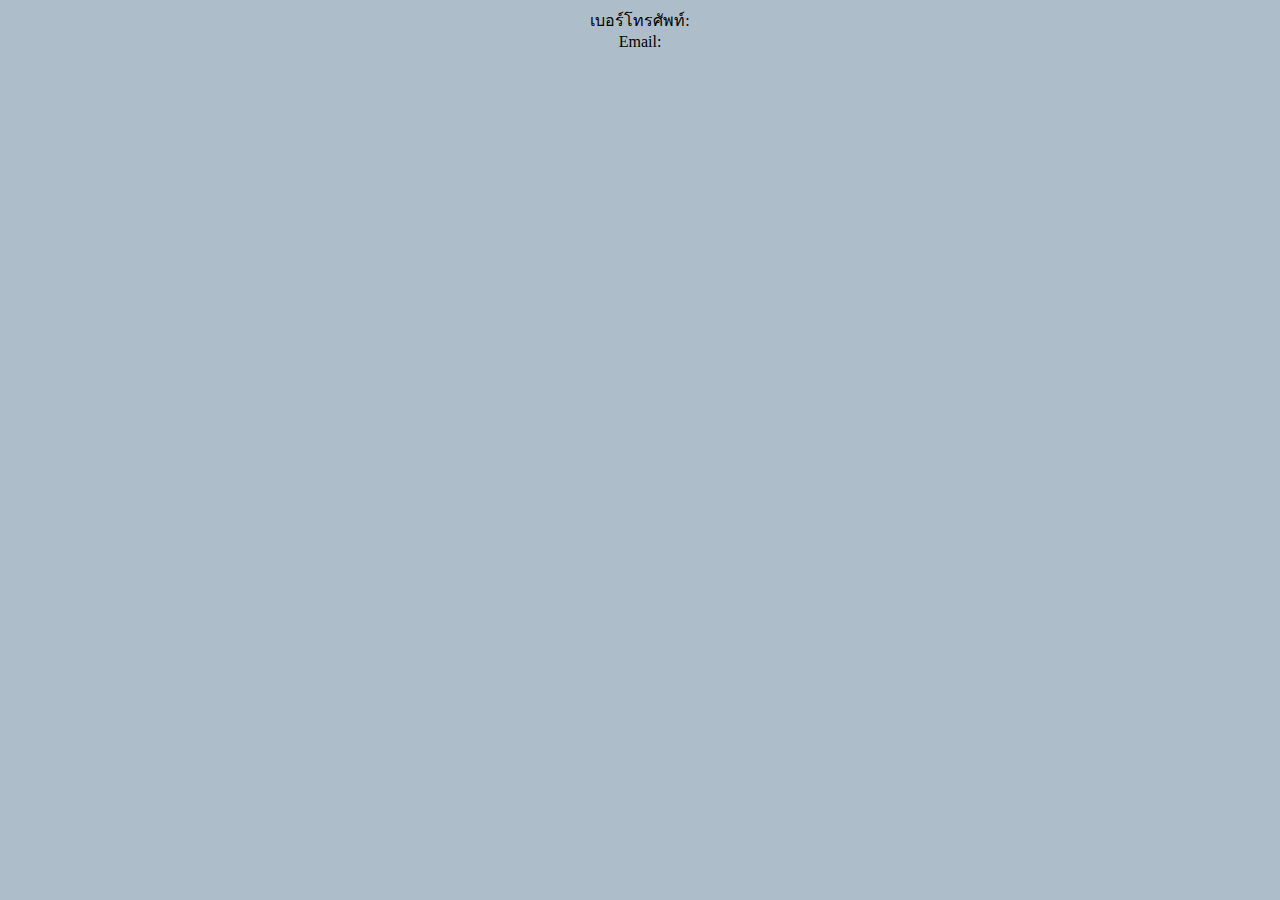
<file: contact.html>
<!DOCTYPE html>
<html lang="en">
<head>
    <meta charset="UTF-8">
    <meta name="viewport" content="width=device-width, initial-scale=1.0">
    <title>Contact</title>
    <link rel="stylesheet" href="styles.css">
</head>
<body>
    <li>เบอร์โทรศัพท์:</li>
    <li>Email:</li>
</body>
</html>
</file>
<file: styles.css>
body {
    /* text-align: center; คือคำสั่งใน CSS ที่ใช้สำหรับจัดตำแหน่งข้อความ */
    text-align: center;
    /* การใช้ background-color: #AEBDCA; คือการตั้งค่าสีพื้นหลังเป็นสีฟ้าอมเทาอ่อน ด้วยรหัสสี Hex #AEBDCA. */
    background-color: #AEBDCA;
    /* font-family: Verdana; ใน CSS จะบอกให้เบราว์เซอร์ใช้ฟอนต์ประเภท Verdana ในการแสดงผลข้อความในองค์ประกอบนั้นๆ */
    font-family: Verdana;
}

.middle table {
    /* border-collapse: collapse; ใช้สำหรับการรวมขอบของเซลล์ในตารางให้เป็นขอบเดียวกัน ซึ่งทำให้ดูเรียบร้อยและประหยัดพื้นที่ */
    border-collapse: collapse; 
    /* border: 2px solid rgb(140 140 140); คือการกำหนดขอบขององค์ประกอบให้มีความหนา 2px, เป็นเส้นทึบ, และสีเทาอ่อน (RGB: 140, 140, 140). */
    border: 2px solid white;
    /* font-family: Verdana; ใช้สำหรับกำหนดให้ข้อความในองค์ประกอบใช้ฟอนต์ประเภท Verdana, ซึ่งเป็นฟอนต์ที่ไม่มีเส้นขีดปลายตัวอักษร. */
    font-family: Verdana;
    /* font-size: 0.8rem; ใน CSS กำหนดขนาดฟอนต์ให้เป็น 0.8 เท่าของขนาดฟอนต์มาตรฐาน ซึ่งในกรณีของ rem (root em) ขนาดนี้จะคำนวณตามขนาดฟอนต์ขององค์ประกอบ <html> */
    font-size: 0.8rem;
    /* letter-spacing: 1px; ใน CSS เป็นคำสั่งที่ใช้เพื่อกำหนด ระยะห่างระหว่างตัวอักษร (letter-spacing) ของข้อความในองค์ประกอบที่ต้องการ โดยที่ค่า 1px หมายถึงการเพิ่มระยะห่างระหว่างตัวอักษรแต่ละตัวให้มากขึ้น 1 พิกเซล */
    letter-spacing: 1px;
    /* width: 250px; ใน CSS เป็นคำสั่งที่ใช้เพื่อกำหนด ความกว้าง ขององค์ประกอบ (element) ในหน้าเว็บให้มีความกว้าง 250 พิกเซล (px). */
    width: auto;
    /* width: 250px; ใน CSS เป็นคำสั่งที่ใช้เพื่อกำหนด ความกว้าง ขององค์ประกอบ (element) ในหน้าเว็บให้มีความกว้าง 250 พิกเซล (px). */
    height: auto;
    /* margin: 0 auto; ใช้เพื่อจัดให้องค์ประกอบอยู่กลาง (center) ในแนวนอน (horizontal) โดยต้องกำหนดความกว้าง (width) ขององค์ประกอบก่อน */
    margin: 0 auto;
}

/* การใช้ background-color: rgb(228 240 245); ใน thead และ tfoot ช่วยทำให้ส่วนหัวและส่วนท้ายของตารางมีพื้นหลังสีฟ้าอ่อน */
.middle thead,
tfoot {
    background-color: rgb(228 240 245);
}
/* ทั้ง <th> และ <td> จะมีขอบสีเทาอ่อน (rgb(160, 160, 160)) หนาขนาด 1px แบบเส้นตรง
จะมี ระยะห่างภายใน (padding) ที่ 8px ด้านบนและด้านล่าง และ 10px ด้านซ้ายและขวา ซึ่งทำให้ข้อความภายในเซลล์ไม่ชิดขอบ */
.middle th,
td {
    border: 1px solid rgb(160 160 160);
    padding: 8px 10px;
}
/* คำสั่งนี้จะทำให้ เซลล์สุดท้าย ของแต่ละแถว (ที่เป็น <td>) ในตารางถูกจัดตำแหน่งข้อความให้ชิดทางซ้าย (left), โดยไม่สนใจว่าเซลล์นั้นจะเป็นข้อมูลอะไร (เช่น ตัวเลข, ข้อความ, หรือรูปภาพ) */
.middle td:last-of-type {
    text-align: right;
}
/* การใช้คำสั่งนี้จะทำให้แถวที่มีลำดับเป็นเลขคู่ใน <tbody> ของตาราง (เช่น แถวที่ 2, 4, 6 ฯลฯ) มีพื้นหลังสีเทาฟ้าอ่อน (rgb(237, 238, 242)), ซึ่งช่วยให้แยกแถวได้ง่ายขึ้นและทำให้ตารางดูสะอาดและอ่านง่ายขึ้น */
.middle tbody>tr:nth-of-type(even) {
    background-color: rgb(237 238 242);
}
/* คำสั่ง tfoot th { text-align: right; } ใช้เพื่อจัดข้อความใน <th> ที่อยู่ในส่วน <tfoot> ของตารางให้จัดชิดขวา */
.middle tfoot th {
    text-align: right;
}
/* คำสั่งนี้จะทำให้ข้อความใน เซลล์ทั้งหมด (<td>) ที่อยู่ใน <tfoot> ของตารางมีลักษณะตัวอักษร หนา ซึ่งโดยปกติจะใช้สำหรับการแสดงผลรวม สรุป หรือข้อมูลที่สำคัญที่ต้องการให้เด่นขึ้นจากข้อมูลปกติในตาราง */
.middle tfoot td {
    font-weight: bold;
}
/* ภาพจะถูกแสดงเป็นวงกลมที่มีขอบสองเส้น (double border) ที่มีสีเทา
ขนาดของภาพจะถูกปรับเป็น 250px x 250px และจะมีลักษณะกลมด้วยการใช้ border-radius: 50%
ขอบจะมีลักษณะเป็นเส้นสองเส้นที่มีความหนา 5px และสีเทา */
.top img {
    width: 250px;
    height: 250px;
    border: double 5px grey;
    border-radius: 50%;
}
hr {
    background-color: #AEBDCA;
    border: dotted;
    width: 20%;
}
.top table {
        border: none;
        border-collapse: collapse; /* ใช้เพื่อให้ไม่มีช่องว่างระหว่างขอบเซลล์ */
        width: auto;
        margin: 0 auto;
}
.top td, th {
        border: none; /* ลบขอบของเซลล์ทั้งหมด */
}
.star{
    width: 20px;
    height: 20px;
    background-color: gold;
    clip-path: polygon(50% 0%, 61% 35%, 98% 35%, 68% 57%, 79% 91%, 50% 70%, 21% 91%, 32% 57%, 2% 35%, 39% 35%);
    display: inline-block;
    margin: 1px;
}
.star1{
    width: 20px;
    height: 20px;
    background-color: rgb(13, 11, 0);
    clip-path: polygon(50% 0%, 61% 35%, 98% 35%, 68% 57%, 79% 91%, 50% 70%, 21% 91%, 32% 57%, 2% 35%, 39% 35%);
    display: inline-block;
    margin: 1px;

}
</file>
